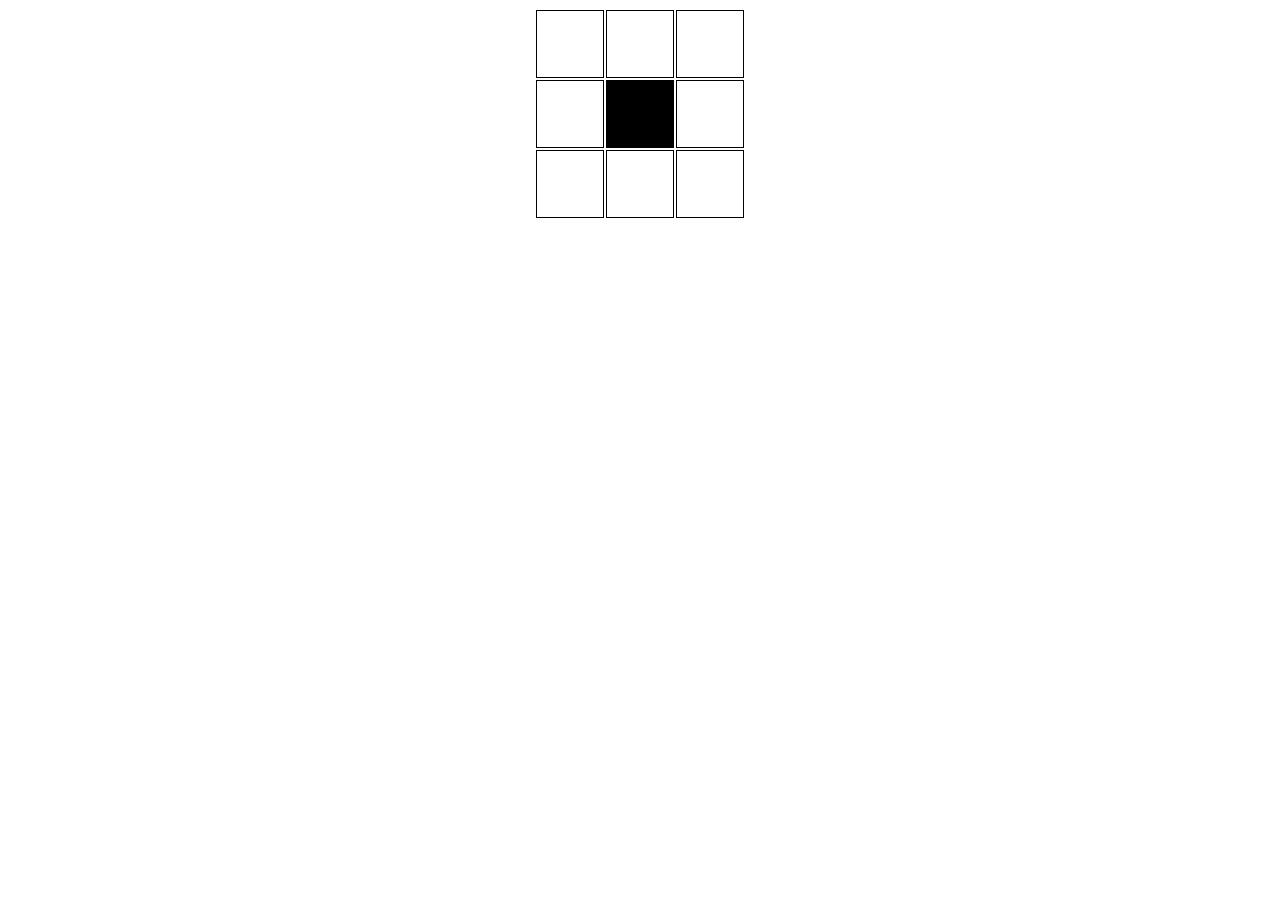
<file: index.html>
<!DOCTYPE html>
<html>
	<head>
		<title>Dojo Click/Invert</title>
		<meta http-equiv="Content-Type" content="text/html; charset=ISO-8859-1" />
 		<script type="text/javascript" src="js/js.js"></script>
 		<link rel="stylesheet" type="text/css" href="css/css.css" />
		<meta name="viewport" content="width=device-width, initial-scale=1, user-scalable=no" />			
	</head>
	<body>
		<table id="board"></table>
		<div>
			<br />
			<button id="bt-play-again" class="HIDE" onclick="window.location.reload()">play again!</button>
		</div>
	</body>
</html>
</file>
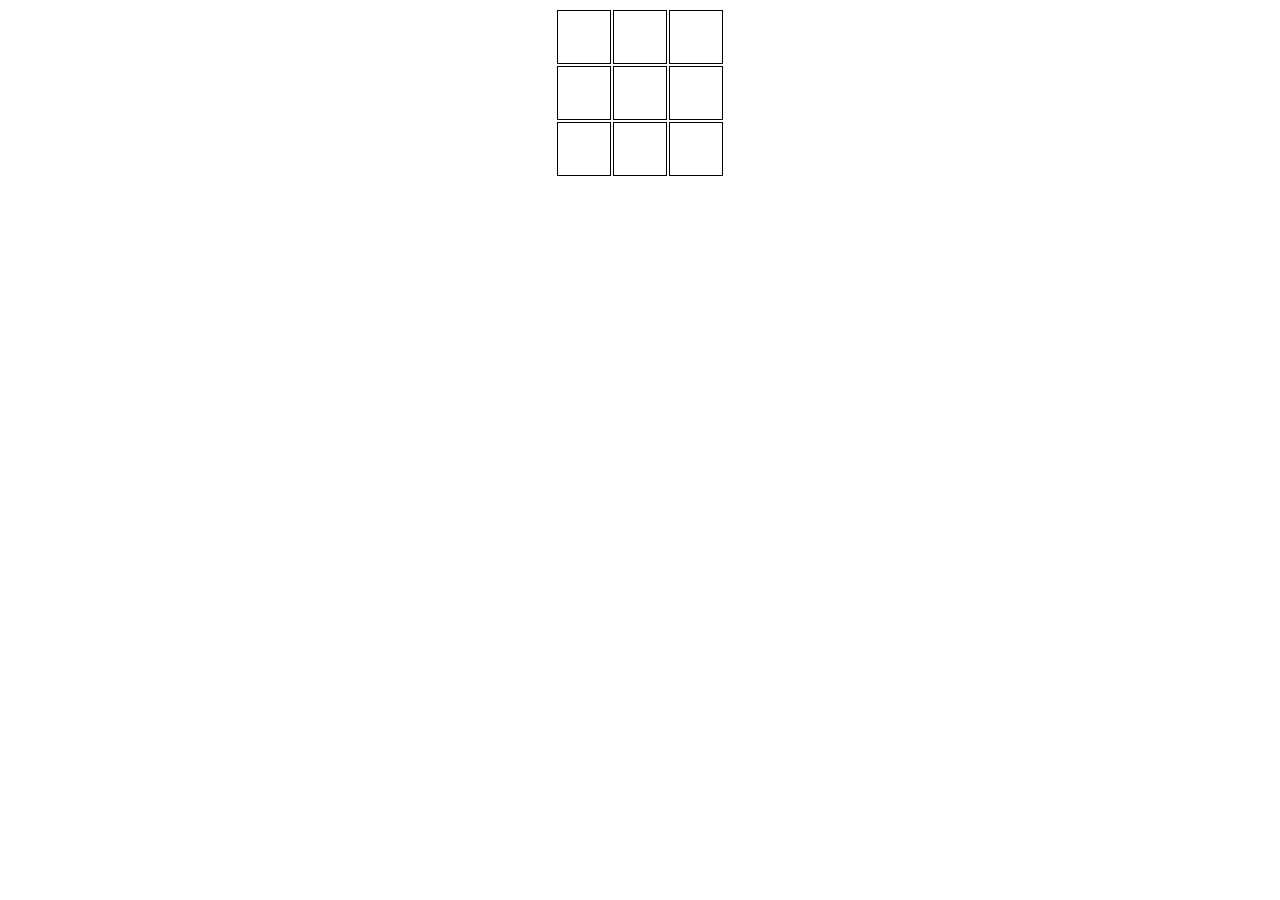
<file: 001-solution/index.html>
<!DOCTYPE html>
<html>
	<head>
		<title>click-i</title>
		<meta http-equiv="Content-Type" content="text/html; charset=ISO-8859-1" />
 		<script type="text/javascript" src="js/js.js"></script>
 		<link rel="stylesheet" type="text/css" href="css/css.css" />
		<meta name="viewport" content="width=device-width, initial-scale=1, user-scalable=no" />			
	</head>
	<body>
	</body>
</html>
</file>
<file: css/css.css>
.HIDE { display: none; }

td {
    border: 1px solid black;
	width: 64px;
	height: 64px;
}

table { margin: auto; }

.Black { background-color: black; }
.White{ background-color: white; }

div { text-align: center; }
</file>
<file: 001-solution/css/css.css>
td {
    border: 1px solid black;
	width: 50px;
	height: 50px;
}
table {
	margin: auto;
}
</file>
